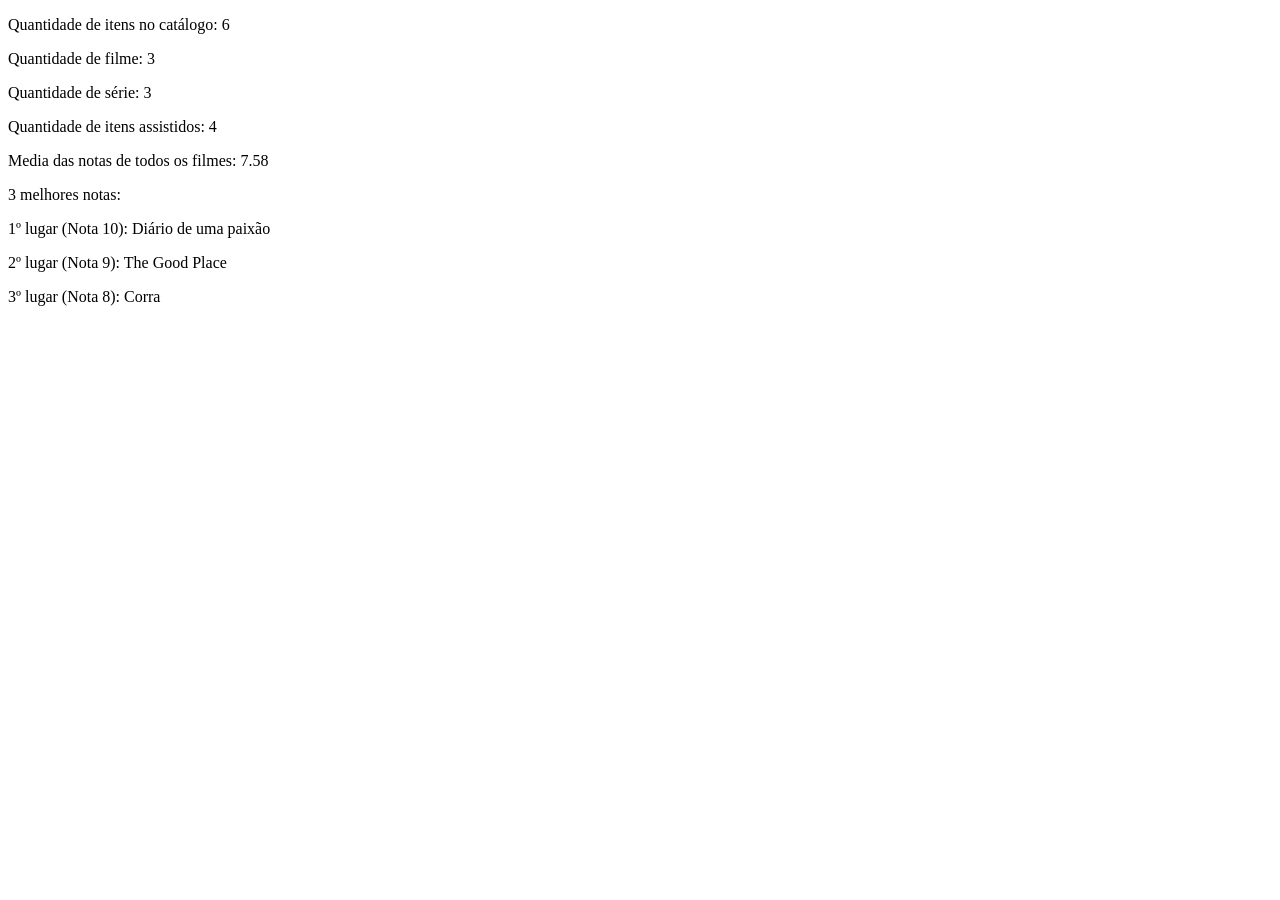
<file: CatalogoFilmes/index.html>
<!DOCTYPE html>
<html lang="en">
<head>
    <meta charset="UTF-8">
    <meta name="viewport" content="width=device-width, initial-scale=1.0">
    <title>Abra o Console (F12) para ver os resultados</title>
</head>
<body>
    <div id="output"></div>
    <script src="script.js"></script>
</body>
</html>
</file>
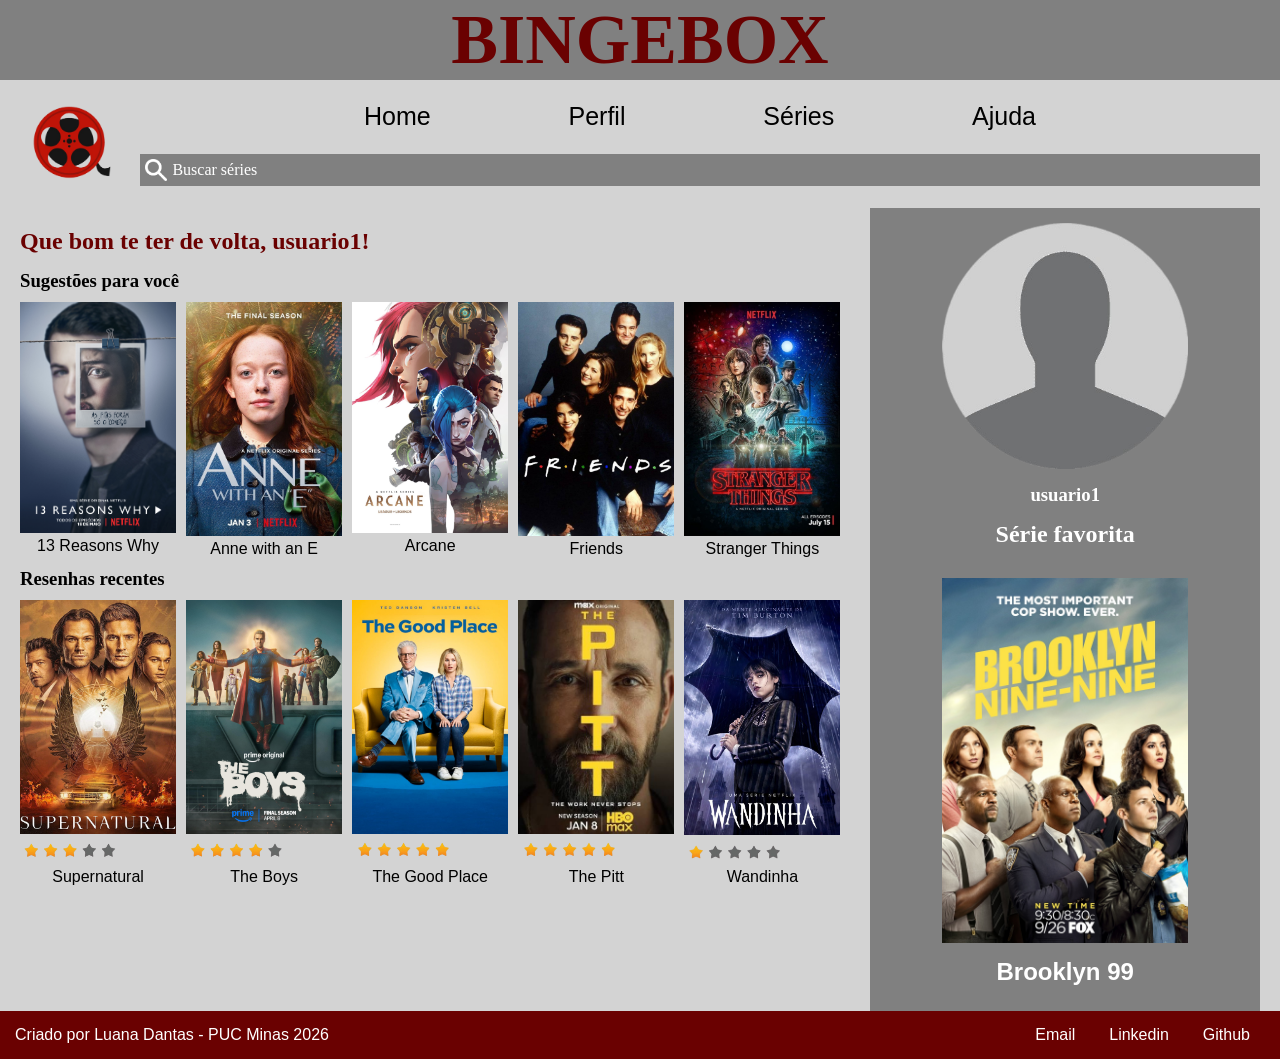
<file: HomePage/index.html>
<!DOCTYPE html>
<html lang="pt-br">
<head>
    <meta charset="UTF-8">
    <meta name="viewport" content="width=device-width, initial-scale=1.0">
    <title>Home Page</title>
    <link rel="stylesheet" href="styles.css">
</head>
<body>
    <header>
        <div class="mobile">
            <img src="images/logo.png" alt="Logo">
            <h1>BINGEBOX</h1>
        </div>
        <div class="infos">
        <img class="logo" src="images/logo.png" alt="Logo">
        <nav class="menu">
            <a href="">Home</a>
            <a href="">Perfil</a>
            <a href="">Séries</a>
            <a href="">Ajuda</a>
        </nav>
        <div class="browser">
            <img src="images/lupa.png" alt="Lupa">
            <input type="search" placeholder="Buscar séries">
            <img src="images/menu-icon.png" alt="Lupa">
        </div>
       </div>
    </header>
    <main>
        <h2>Que bom te ter de volta, usuario1!</h2>
        <h3>Sugestões para você</h3>
        <div class="sugestoes">

            <div class="serie1">
                <img src="images/13reasons.jpg" alt="13 Reasons why">
                <p>13 Reasons Why</p>
            </div>
            <div class="serie2">
                <img src="images/anne.jpg" alt="Anne with an E">
                <p>Anne with an E</p>
            </div>
            <div class="serie3">
                <img src="images/arcane.jpg" alt="Arcane">
                <p>Arcane</p>
            </div>
            <div class="serie4">
                <img src="images/friends.jpg" alt="Friends">
                <p>Friends</p>
            </div>
            <div class="serie5">
                <img src="images/strangerthings.jpg" alt="Stranger Things">
                <p>Stranger Things</p>
            </div>
        </div>
        <h3>Resenhas recentes</h3>
        <div class="recentes">
            <div class="serie6">
                <img src="images/supernatural.jpg" alt="Supernatural">
                <img src="images/3stars.png" alt="Nota">
                <p>Supernatural</p>
            </div>
            <div class="serie7">
                <img src="images/theboys.jpg" alt="The Boys">
                <img src="images/4stars.png" alt="Nota">
                <p>The Boys</p>
            </div>
            <div class="serie8">
                <img src="images/thegoodplace.jpg" alt="The good place">
                <img src="images/5stars.png" alt="Nota">
                <p>The Good Place</p>
            </div>
            <div class="serie9">
                <img src="images/thepitt.jpg" alt="The Pitt">
                <img src="images/5stars.png" alt="Nota">
                <p>The Pitt</p>
            </div>
            <div class="serie10">
                <img src="images/wandinha.jpg" alt="Wandinha">
                <img src="images/1star.png" alt="Nota">
                <p>Wandinha</p>
            </div>
        </div>
    </main>
    <section>
        <img src="images/usuario1.png" alt="Foto de perfil">
        <h3>usuario1</h3>
        <h2>Série favorita</h2>
        <img src="images/brooklyn99.jpg" alt="Brooklyn 99">
        <h1>Brooklyn 99</h1>
    </section>
    <footer>
        <p>Criado por Luana Dantas - PUC Minas 2026</p>
        <div class="contato">
            <a href="https://mail.google.com/mail/?view=cm&fs=1&to=luana.vsdantas@gmail.com" target="_blank">Email</a>
            <a href="https://www.linkedin.com/in/luanavdantas">Linkedin</a>
            <a href="https://www.github.com/luanavdantas">Github</a>
        </div>
    </footer>
</body>
</html>
</file>
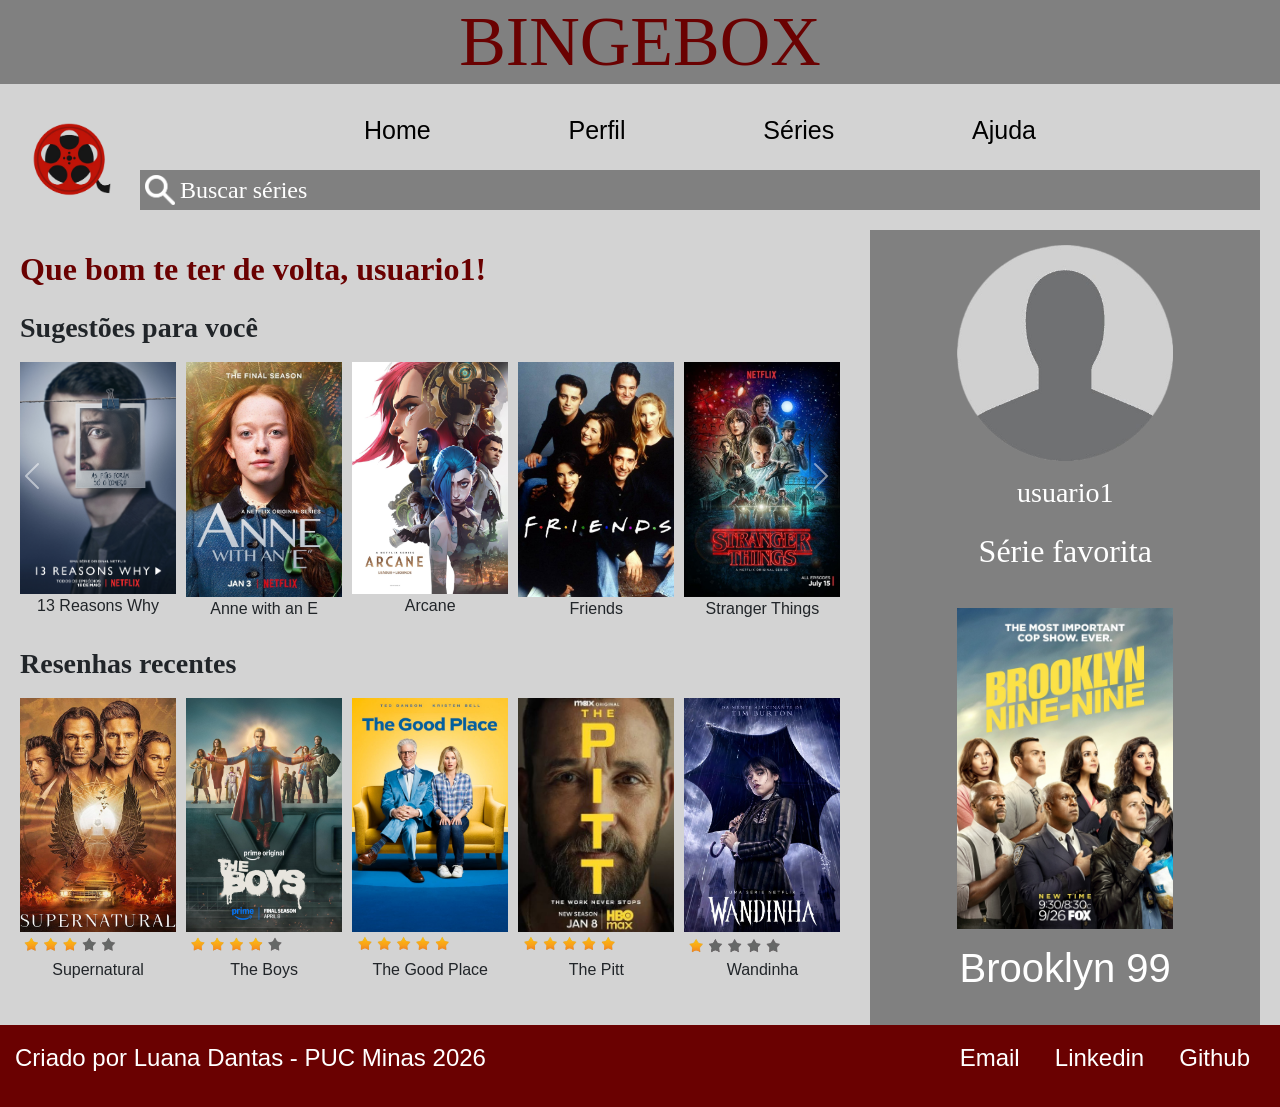
<file: HomePageBootstrap/index.html>
<!DOCTYPE html>
<html lang="pt-br">

<head>
    <meta charset="UTF-8">
    <meta name="viewport" content="width=device-width, initial-scale=1.0">
    <title>Home Page Bootstrap</title>
    <link href="https://cdn.jsdelivr.net/npm/bootstrap@5.3.8/dist/css/bootstrap.min.css" rel="stylesheet"
        integrity="sha384-sRIl4kxILFvY47J16cr9ZwB07vP4J8+LH7qKQnuqkuIAvNWLzeN8tE5YBujZqJLB" crossorigin="anonymous">
    <link rel="stylesheet" href="styles.css">
</head>

<body>
    <script src="https://cdn.jsdelivr.net/npm/bootstrap@5.3.8/dist/js/bootstrap.bundle.min.js"
        integrity="sha384-FKyoEForCGlyvwx9Hj09JcYn3nv7wiPVlz7YYwJrWVcXK/BmnVDxM+D2scQbITxI"
        crossorigin="anonymous"></script>
    <header>
        <div class="mobile">
            <img src="images/logo.png" alt="Logo">
            <h1 >BINGEBOX</h1>
        </div>
        <div class="infos">
            <img class="logo" src="images/logo.png" alt="Logo">
            <nav class="menu">
                <a href="">Home</a>
                <a href="">Perfil</a>
                <a href="">Séries</a>
                <a href="">Ajuda</a>
            </nav>
            <div class="browser">
                <img src="images/lupa.png" alt="Lupa">
                <input type="search" placeholder="Buscar séries">
                <img src="images/menu-icon.png" alt="Lupa">
            </div>
        </div>
    </header>
    <main>
        <h2><b>Que bom te ter de volta, usuario1!</b></h2>
        <h3><b>Sugestões para você</b></h3>
        <div id="carouselExample" class="carousel slide">
            <div class="carousel-inner">
                <div class="carousel-item active">
                    <div class="d-flex w-100 sugestoes">
                        <div class="serie1">
                            <img src="images/13reasons.jpg" alt="13 Reasons why">
                            <p class="d-flex w-100 justify-content-center">13 Reasons Why</p>
                        </div>
                        <div class="serie2">
                            <img src="images/anne.jpg" alt="Anne with an E">
                            <p class="d-flex w-100 justify-content-center">Anne with an E</p>
                        </div>
                        <div class="serie3">
                            <img src="images/arcane.jpg" alt="Arcane">
                            <p class="d-flex w-100 justify-content-center">Arcane</p>
                        </div>
                        <div class="serie4">
                            <img src="images/friends.jpg" alt="Friends">
                            <p class="d-flex w-100 justify-content-center">Friends</p>
                        </div>
                        <div class="serie5">
                            <img src="images/strangerthings.jpg" alt="Stranger Things">
                            <p class="d-flex w-100 justify-content-center">Stranger Things</p>
                        </div>
                    </div>
                </div>
                <div class="carousel-item">
                    <div class="d-flex w-100 sugestoes">
                        <div class="serie1">
                            <img src="images/narcos.jpg" alt="Narcos">
                            <p class="d-flex w-100 justify-content-center">Narcos</p>
                        </div>
                        <div class="serie2">
                            <img src="images/obx.jpg" alt="Outer Banks">
                            <p class="d-flex w-100 justify-content-center">Outer Banks</p>
                        </div>
                        <div class="serie3">
                            <img src="images/darkmatter.jpg" alt="Dark Matter">
                            <p class="d-flex w-100 justify-content-center">Dark Matter</p>
                        </div>
                        <div class="serie4">
                            <img src="images/lcdp.jpg" alt="La Casa de Papel">
                            <p class="d-flex w-100 justify-content-center">La Casa de Papel</p>
                        </div>
                        <div class="serie5">
                            <img src="images/strangerthings.jpg" alt="Stranger Things">
                            <p class="d-flex w-100 justify-content-center">Stranger Things</p>
                        </div>
                    </div>
                </div>
            </div>
            <button class="carousel-control-prev" type="button" data-bs-target="#carouselExample" data-bs-slide="prev">
                <span class="carousel-control-prev-icon" aria-hidden="true"></span>
                <span class="visually-hidden">Previous</span>
            </button>
            <button class="carousel-control-next" type="button" data-bs-target="#carouselExample" data-bs-slide="next">
                <span class="carousel-control-next-icon" aria-hidden="true"></span>
                <span class="visually-hidden">Next</span>
            </button>
        </div>
        <h3><b>Resenhas recentes</b></h3>
        <div class="d-flex recentes">
            <div class="serie6">
                <img src="images/supernatural.jpg" alt="Supernatural">
                <img src="images/3stars.png" alt="Nota">
                <p>Supernatural</p>
            </div>
            <div class="serie7">
                <img src="images/theboys.jpg" alt="The Boys">
                <img src="images/4stars.png" alt="Nota">
                <p>The Boys</p>
            </div>
            <div class="serie8">
                <img src="images/thegoodplace.jpg" alt="The good place">
                <img src="images/5stars.png" alt="Nota">
                <p>The Good Place</p>
            </div>
            <div class="serie9">
                <img src="images/thepitt.jpg" alt="The Pitt">
                <img src="images/5stars.png" alt="Nota">
                <p>The Pitt</p>
            </div>
            <div class="serie10">
                <img src="images/wandinha.jpg" alt="Wandinha">
                <img src="images/1star.png" alt="Nota">
                <p>Wandinha</p>
            </div>
        </div>
    </main>
    <section>
        <img src="images/usuario1.png" alt="Foto de perfil">
        <h3>usuario1</h3>
        <h2>Série favorita</h2>
        <img src="images/brooklyn99.jpg" alt="Brooklyn 99">
        <h1>Brooklyn 99</h1>
    </section>
    <footer>
        <p>Criado por Luana Dantas - PUC Minas 2026</p>
        <div class="contato">
            <a href="https://mail.google.com/mail/?view=cm&fs=1&to=luana.vsdantas@gmail.com" target="_blank">Email</a>
            <a href="https://www.linkedin.com/in/luanavdantas">Linkedin</a>
            <a href="https://www.github.com/luanavdantas">Github</a>
        </div>
    </footer>
</body>

</html>
</file>
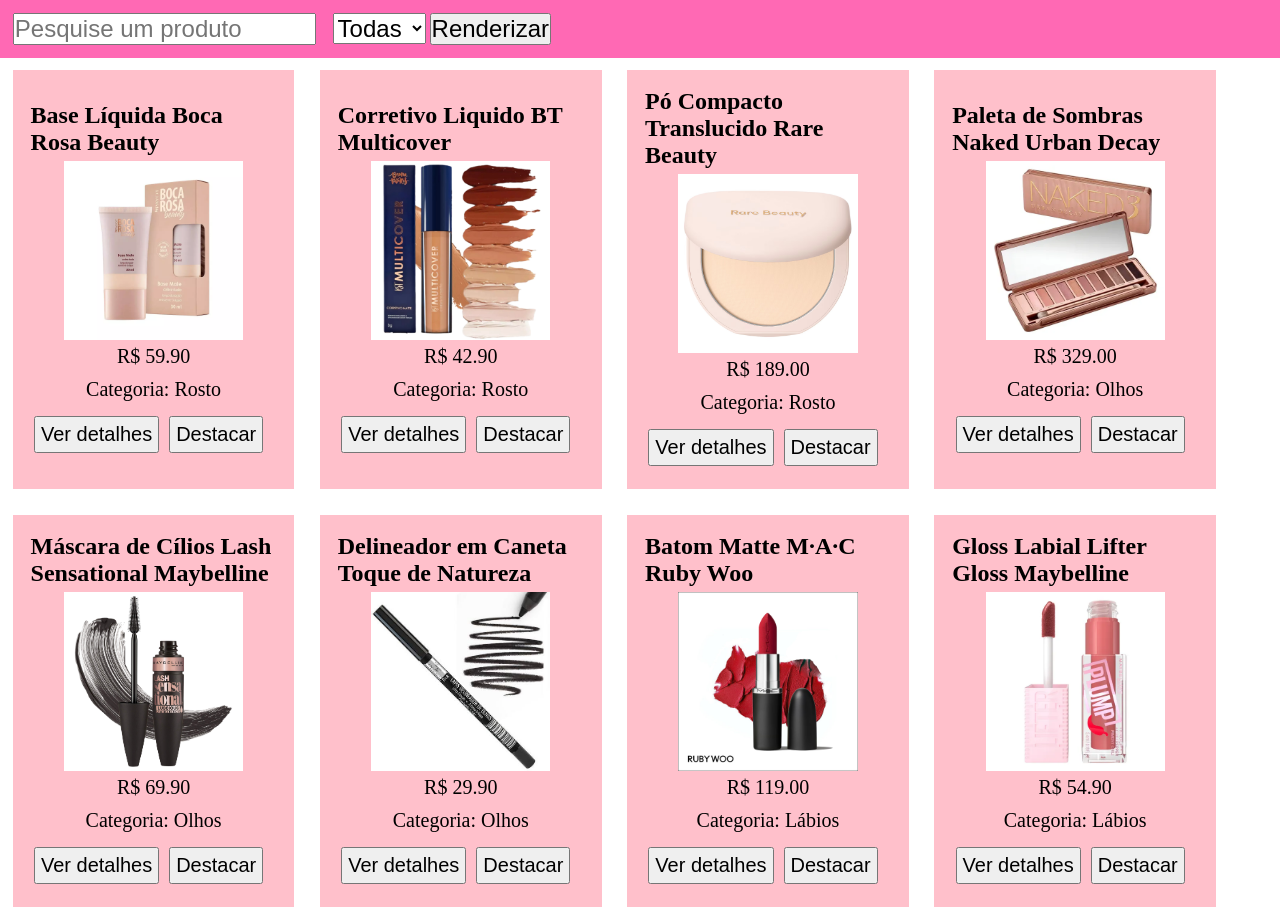
<file: MiniEcommerce/index.html>
<!DOCTYPE html>
<html lang="en">

<head>
    <meta charset="UTF-8">
    <meta name="viewport" content="width=device-width, initial-scale=1.0">
    <title>Mini Ecommerce</title>
    <link rel="stylesheet" href="styles.css">
</head>

<body>
    <div id="controle">
        <header>
            <input id="search" placeholder="Pesquise um produto">
            <select id="category">
                <option value="todas">Todas</option>
            </select>
            <button id="btnRender">Renderizar</button>
        </header>
        <div id="product-details"></div>
        <div id="product-list"></div>
        <script src="script.js"></script>
    </div>
</body>

</html>
</file>
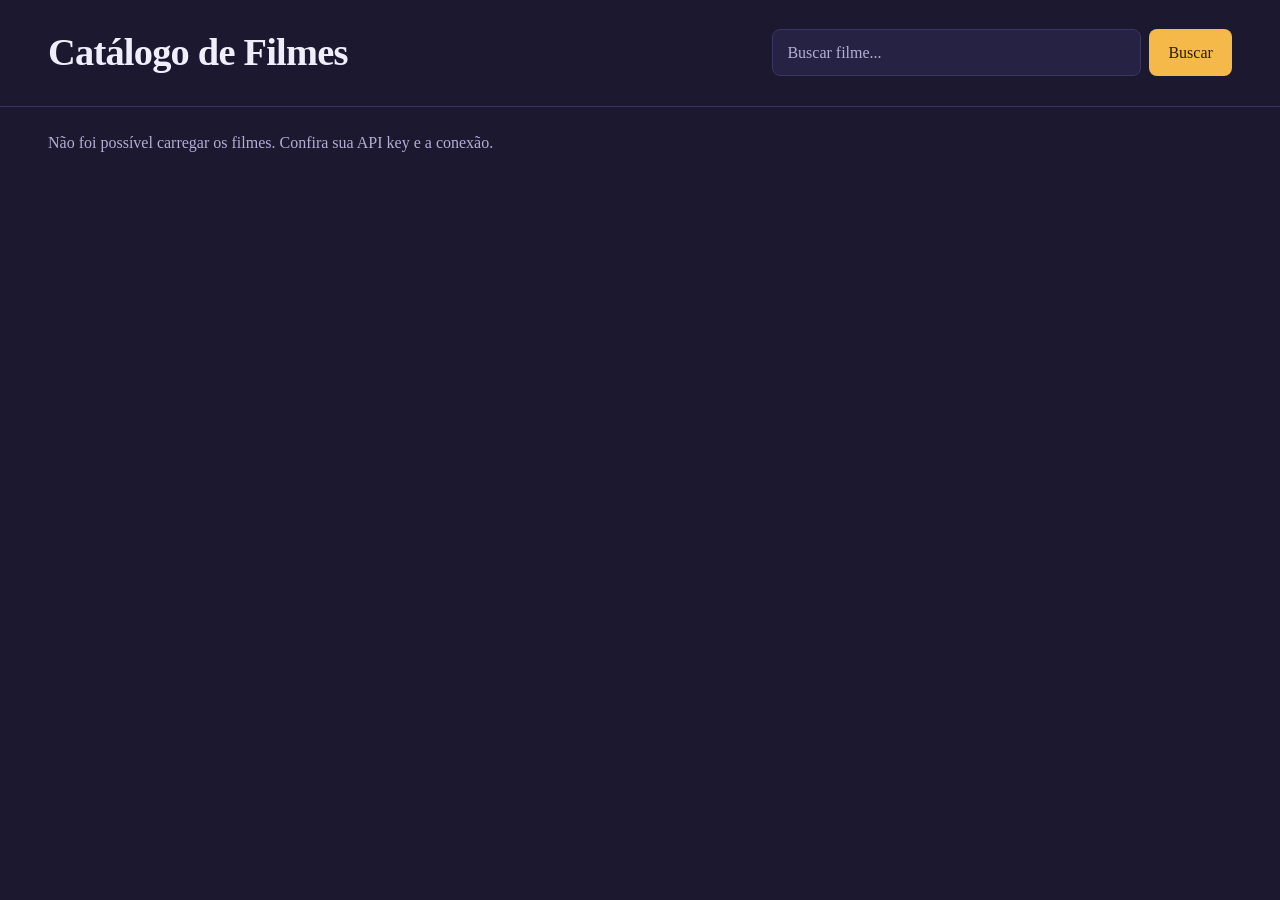
<file: PortalFilmes/index.html>
<!DOCTYPE html>
<html lang="pt-BR">
<head>
  <meta charset="UTF-8">
  <meta name="viewport" content="width=device-width, initial-scale=1">
  <title>Catálogo de Filmes</title>
  <link rel="stylesheet" href="styles.css">
</head>
<body>
  <header class="topo">
    <h1>Catálogo de Filmes</h1>
    <div class="busca">
      <input id="search" type="text" placeholder="Buscar filme..." autocomplete="off">
      <button id="btnSearch">Buscar</button>
    </div>
  </header>

  <main>
    <p id="message"></p>
    <div id="movie-list"></div>
  </main>

  <script src="script.js"></script>
</body>
</html>
</file>
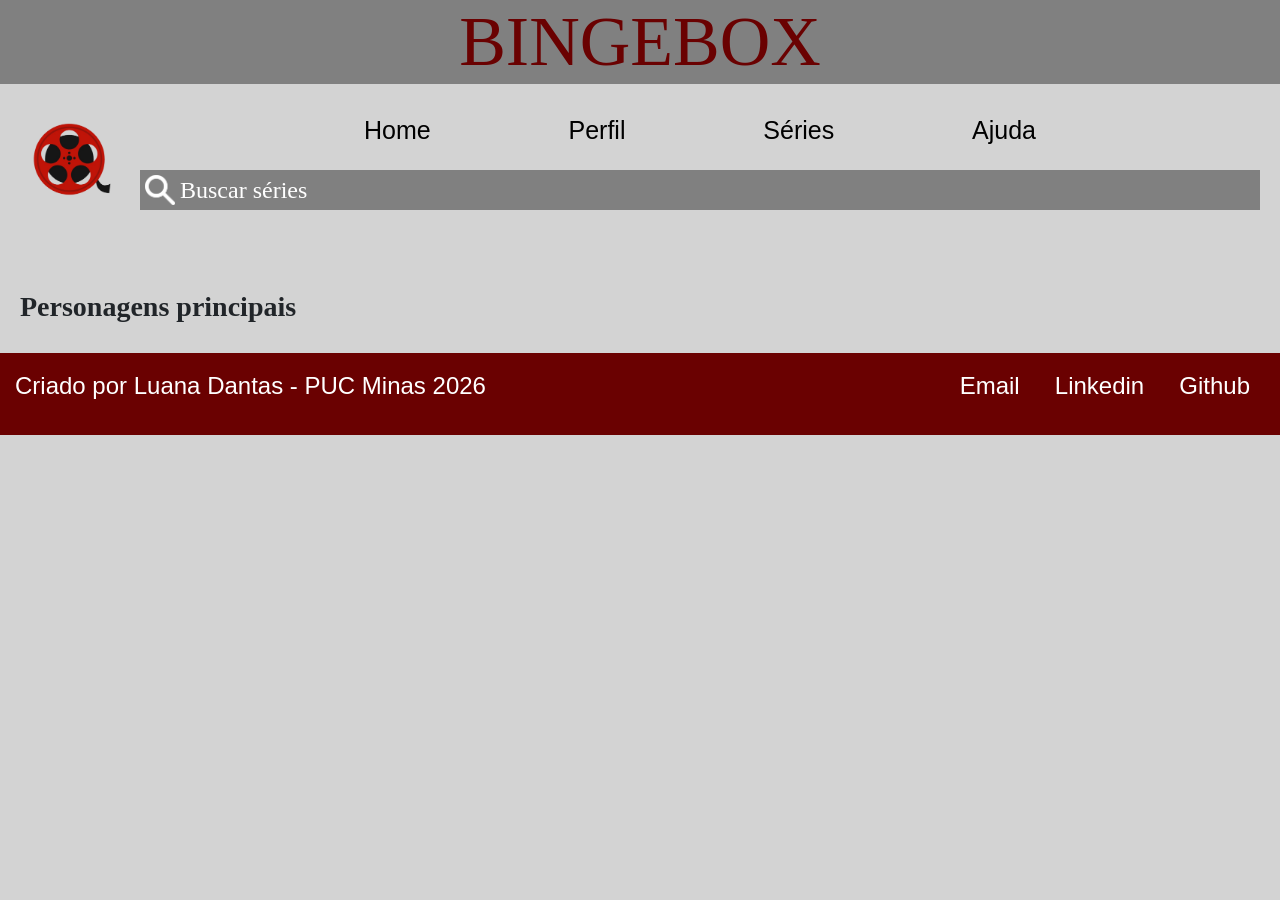
<file: TP1/detalhe.html>
<!DOCTYPE html>
<html lang="en">
<head>
    <meta charset="UTF-8">
    <meta name="viewport" content="width=device-width, initial-scale=1.0">
    <title>Detalhe de cada série</title>
    <link href="https://cdn.jsdelivr.net/npm/bootstrap@5.3.8/dist/css/bootstrap.min.css" rel="stylesheet"
        integrity="sha384-sRIl4kxILFvY47J16cr9ZwB07vP4J8+LH7qKQnuqkuIAvNWLzeN8tE5YBujZqJLB" crossorigin="anonymous">
    <link rel="stylesheet" href="assets/css/detalhes.css">
</head>
<body>
    <script src="https://cdn.jsdelivr.net/npm/bootstrap@5.3.8/dist/js/bootstrap.bundle.min.js"
        integrity="sha384-FKyoEForCGlyvwx9Hj09JcYn3nv7wiPVlz7YYwJrWVcXK/BmnVDxM+D2scQbITxI"
        crossorigin="anonymous"></script>
    <header>
        <div class="mobile">
            <img src="assets/images/logo.png" alt="Logo">
            <h1 >BINGEBOX</h1>
        </div>
        <div class="infos">
            <img class="logo" src="assets/images/logo.png" alt="Logo">
            <nav class="menu">
                <a href="index.html">Home</a>
                <a href="">Perfil</a>
                <a href="">Séries</a>
                <a href="">Ajuda</a>
            </nav>
            <div class="browser">
                <img src="assets/images/lupa.png" alt="Lupa">
                <input type="search" placeholder="Buscar séries">
                <img src="assets/images/menu-icon.png" alt="Lupa">
            </div>
        </div>
    </header>
    <container>
        <div id="infos"></div>
        <h3><b>Personagens principais</b></h3>
        <div class="d-flex personagens"></div>
    </container>
    <footer>
        <p>Criado por Luana Dantas - PUC Minas 2026</p>
        <div class="contato">
            <a href="https://mail.google.com/mail/?view=cm&fs=1&to=luana.vsdantas@gmail.com" target="_blank">Email</a>
            <a href="https://www.linkedin.com/in/luanavdantas">Linkedin</a>
            <a href="https://www.github.com/luanavdantas">Github</a>
        </div>
    </footer>
    <script src="assets/js/dados.js"></script>
    <script src="assets/js/detalhes.js"></script>
</body>
</html>
</file>
<file: HomePage/styles.css>
*{
    margin: 0px;
    padding: 0px;
}
h2, h3{
    font-family: Verdana;
}
p, h1, a{
    font-family: 'Gill Sans', 'Gill Sans MT', Calibri, 'Trebuchet MS', sans-serif;
}
body{
    background-color: lightgray;
}
.mobile img{
    display:none;
}
.browser img:nth-of-type(2){
    display:none;
}
/* CABEÇALHO - INÍCIO*/
header{
    background-color: #d3d3d3;
}
header h1{
    font-family: Impact;
    display: flex;
    font-size: 70px;
    justify-content: center;
    color: rgb(106, 1, 1);
    background-color: grey;
}
.infos{
    padding: 20px;
    display: grid;
    grid-template-columns: 100px 1fr;
    grid-template-rows: auto auto;
    align-items: center;
    gap: 20px;
}
.infos img{
    grid-column: 1;
    grid-row: 1/3;
    width:100%;
}
.menu{
    grid-column: 2;
    grid-row: 1;
    display: flex;
    justify-content: space-between;
    margin-left: 20%;
    margin-right: 20%;
}
.menu a{
    text-decoration: none;
    font-size: 25px;
    color: black
}
.browser
{
    background-color: gray;
    color: white;
    grid-column: 2;
    grid-row: 2;
    display: flex;
    align-items: center;
}
.browser p{
    margin-left: 5px;
}
.browser img{
    padding: 5px;
    width:2%;
}
.browser input {
    width: 100%;       
    border: none;      
    outline: none;     
    background: transparent; 
    color: white;   
    font-size: medium;   
}
.browser input::placeholder{
    color: white;    
    font-size: medium;
    font-family: Verdana;
    opacity:1;  
}
/* CABEÇALHO - FIM*/

/* MAIN - INÍCIO */
main{
    padding: 20px;
    padding-bottom: 47px;
    box-sizing: border-box;
    float: left;
    width:68%;
    background-color: lightgray;
    height: auto;
}
main h2{
    padding-bottom: 15px;
    color: rgb(106, 1, 1);
}
.sugestoes{
    display: flex;
    flex-wrap: nowrap;
    justify-content: flex-start;
}
.sugestoes img{
    max-width: 180px;
    width: 100%;
    height: auto;
}
.sugestoes div{
    padding: 10px;
    padding-left: 0;
    flex-shrink: 1; 
    min-width: 50px;
}
.sugestoes div p{
    display:flex;
    justify-content: center;
}
.recentes{
    display: flex;
    flex-wrap: nowrap;
    justify-content: flex-start;
}
.recentes div{
    padding: 10px;
    padding-left: 0;
    max-width: 180px;
    flex-shrink: 1; 
    min-width: 50px;
}
.recentes div *:first-child{
    max-width: 180px;
    width: 100%;
    height: auto;
}
.recentes div *:nth-child(2){
    max-width: 100px;
    width: 100%;
    height: auto;
}
.recentes div p{
    display:flex;
    flex-wrap: wrap;
    justify-content: center;
}
/* MAIN - FIM */

/* SECTION - INÍCIO */
section{
    background-color: gray;
    color: white;
    box-sizing: border-box;
    float: right;
    width:32%;
    height: 100%;
    display: flex;
    flex-wrap: nowrap;
    justify-content: flex-start;
    flex-direction: column;
    align-items: center;
    border-right: 20px solid lightgrey;
}
section h3, section h2{
    display: flex;
    justify-content: center;
    padding-bottom: 15px;
}
section h1{
    display: flex;
    justify-content: center;
    padding-bottom: 25px;
}
section img
{
    width: 246px;
    max-width: 100%;
    height: auto;
    padding: 15px;
}

/* SECTION - FIM */

/* RODAPÉ - INÍCIO */
footer{
    background-color: rgb(106, 1, 1);
    color: white;
    padding: 15px;
    display: flex;
    justify-content: space-between;
    box-sizing: border-box;
    width: 100%;
}
.contato a{
    padding: 15px;
    text-decoration: none;
    color: white;
}
footer a[href^="mailto:"] {
    position: relative;
    z-index: 10;
}

/* RODAPÉ - FIM */

/* MEDIA QUERIES - INÍCIO */
@media screen and (min-width:768px) and (max-width:1023px) {
.serie5, .serie10
{
    display:none;
}
section img
{
    width: 75%;
}
main h2{
    padding-top:15px;
}
}

@media screen and (max-width:767px) {
    header {
        background-color: grey;
    }
    header .infos img.logo{
        display:none;
    }
    .menu{
        display:none;
    }
    .mobile{
        padding-top:15px;
        padding-right:15%;
        display:flex;
        justify-content: center;
        align-items: center;
    }
    .mobile img{
        display:block;
        max-width: 100%;
        width:20%;
        padding-left: 10%;
    }
    .mobile h1{
        font-size:500%;
    }
    .browser{
        grid-column: 1/3;
        background-color: lightgray;
    }
    .browser input::placeholder{
        color: grey;
    }
    .browser img:first-of-type{
        max-width: 100%;
        width:4%;
    }
    .browser img:nth-of-type(2)
    {
        display: block;
        max-width: 100%;
        width:8%;
        background-color: lightgray;
    }
    
    section{
        display:none;
    }
    main{
        clear: both;
        width:100%;
    }
    .serie5, .serie10
    {
        display:none;
    }
    footer{
        font-size: 90%;
    }
    .contato a{
        padding: 5px;
    }
}
/* MEDIA QUERIES - FIM */
</file>
<file: HomePageBootstrap/styles.css>
*{
    margin: 0px;
    padding: 0px;
}
h2, h3{
    font-family: Verdana;
}
p, h1, a{
    font-family: 'Gill Sans', 'Gill Sans MT', Calibri, 'Trebuchet MS', sans-serif;
}
body{
    background-color: lightgray;
}
.mobile img{
    display:none;
}
.browser img:nth-of-type(2){
    display:none;
}

/* CABEÇALHO - INÍCIO*/
header{
    background-color: #d3d3d3;
}
header h1{
    font-family: Impact;
    display: flex;
    font-size: 70px;
    justify-content: center;
    color: rgb(106, 1, 1);
    background-color: grey;
}
.infos{
    padding: 20px;
    display: grid;
    grid-template-columns: 100px 1fr;
    grid-template-rows: auto auto;
    align-items: center;
    gap: 20px;
}
.infos img{
    grid-column: 1;
    grid-row: 1/3;
    width:100%;
}
.menu{
    grid-column: 2;
    grid-row: 1;
    display: flex;
    justify-content: space-between;
    margin-left: 20%;
    margin-right: 20%;
}
.menu a{
    text-decoration: none;
    font-size: 25px;
    color: black
}
.browser
{
    background-color: gray;
    color: white;
    grid-column: 2;
    grid-row: 2;
    display: flex;
    align-items: center;
}
.browser p{
    margin-left: 5px;
    font-size: 1.5rem;;
}
.browser img{
    padding: 5px;
    width:2.5rem;
}
.browser input {
    width: 100%;       
    border: none;      
    outline: none;     
    background: transparent; 
    color: white;   
    font-size: 1.5rem;   
}
.browser input::placeholder{
    color: white;    
    font-size: medium;
    font-family: Verdana;
    opacity:1;
    font-size: 1.5rem;  
}
/* CABEÇALHO - FIM*/

/* MAIN - INÍCIO */
main{
    padding: 20px;
    padding-bottom: 0;
    box-sizing: border-box;
    float: left;
    width:68%;
    background-color: lightgray;
    height: auto;
}
main h2{
    padding-bottom: 15px;
    color: rgb(106, 1, 1);
}
.sugestoes img{
    max-width: 180px;
    width: 100%;
    height: auto;
}
.sugestoes div{
    padding: 10px;
    padding-left: 0;
    flex-shrink: 1; 
    min-width: 50px;
    width:100%;
    max-width:100%;
}
.recentes div{
    padding: 10px;
    padding-left: 0;
    width:100%;
    max-width:100%;
    flex-shrink: 1; 
    min-width: 50px;
}
.recentes div *:first-child{
    max-width: 180px;
    width: 100%;
    height: auto;
}
.recentes div *:nth-child(2){
    max-width: 100px;
    width: 100%;
    height: auto;
}
.recentes div p{
    display:flex;
    flex-wrap: wrap;
    justify-content: center;
}
.carousel-control-prev{
    left: -6%;  
    padding-bottom: 3rem;
}
.carousel-control-next{
    right: -4%;
    padding-bottom: 3rem;
}
/* MAIN - FIM */

/* SECTION - INÍCIO */
section{
    background-color: gray;
    color: white;
    box-sizing: border-box;
    float: right;
    width:32%;
    height: 100%;
    display: flex;
    flex-wrap: nowrap;
    justify-content: flex-start;
    flex-direction: column;
    align-items: center;
    border-right: 20px solid lightgrey;
}
section h3, section h2{
    display: flex;
    justify-content: center;
    padding-bottom: 15px;
}
section h1{
    display: flex;
    justify-content: center;
    padding-bottom: 25px;
}
section img
{
    width: 246px;
    max-width: 100%;
    height: auto;
    padding: 15px;
}

/* SECTION - FIM */

/* RODAPÉ - INÍCIO */
footer{
    background-color: rgb(106, 1, 1);
    color: white;
    padding: 15px;
    display: flex;
    justify-content: space-between;
    box-sizing: border-box;
    width: 100%;
    clear: both;
}
.contato a{
    padding: 15px;
    text-decoration: none;
    color: white;
    font-size: 1.5rem;
}
footer a[href^="mailto:"] {
    position: relative;
    z-index: 10;
}
footer p{
    font-size: 1.5rem;
}
/* RODAPÉ - FIM */

/* MEDIA QUERIES - INÍCIO */
@media screen and (min-width:768px) and (max-width:1023px) {
.serie5, .serie10
{
    display:none;
}
section img
{
    width: 75%;
}
section h2{
    font-size: 1.2rem;
    padding: 0;
    margin: 0;
}
section h1{
    font-size: 1.7rem;
}
section{
    padding-top: 5%;
    padding-bottom: 5%;
}
main h2{
    padding-top:15px;
    font-size: 1.5rem;
}
main h3{
    font-size: 1.2rem;
}
.browser img:first-of-type{
        max-width: 100%;
        width:4%;
    }
    footer p{
    font-size: 1.5rem;
}
}

@media screen and (max-width:767px) {
    header {
        background-color: grey;
    }
    header .infos img.logo{
        display:none;
    }
    .menu{
        display:none;
    }
    .mobile{
        padding-right: 10%;
        display: flex;
        flex-wrap: nowrap;
        align-items: center;
        width: 90%;
    }
    .mobile img{
        display:block;
        max-width: 100%;
        width: 30%;
        height: auto;
        padding-right: 5%;
    }
    .mobile h1{
        margin: 0;
        font-size: 4rem;
    }
    .browser{
        grid-column: 1/3;
        background-color: lightgray;
    }
    .browser input::placeholder{
        color: grey;
    }
    .browser img:first-of-type{
        max-width: 100%;
        width:2rem;
    }
    .browser img:nth-of-type(2)
    {
        display: block;
        max-width: 100%;
        width:3rem;
        background-color: lightgray;
    }
    
    section{
        display:none;
    }
    main{
        clear: both;
        width:100%;
    }
    main h2{
        font-size: medium;
    }
    main h3{
        font-size: small;
    }
    .serie5, .serie10
    {
        display:none;
    }
    footer{
        display: block;
        font-size: 90%;
        box-sizing: border-box;
    }
    footer p{
    font-size: 1rem;
}
    .contato a{
        padding-left: 0;
        font-size: 1rem;
    }
    .infos{
        padding-top: 0;
    }
}
/* MEDIA QUERIES - FIM */
</file>
<file: MiniEcommerce/styles.css>
*{
    margin: 0;
    padding: 0;
}
p{
    padding: 5px;
    font-size: 1.25rem;
}
#product-list{
    display: flex;
    flex-wrap:  wrap;
}
.card{
    width: 20%;
    height: auto;
    margin: 1%;
    padding: 1%;
    display: flex;
    flex-wrap: nowrap;
    justify-content: center;
    flex-direction: column;
    align-items: center;
}
.btn{
    margin: 10px;
    margin-left: 0;
    padding: 5px;
    font-size: 1.25rem;
}
.card img{
    max-width: 100%;
    width: 70%;
}
.highlight{
    border: solid hotpink 5px;
}
.detalhes{
    color: white;
    background-color: hotpink;
    margin: 1%;
}
h1{
    font-size: 1.5rem;
    padding: 5px;
}
header{
    background-color: hotpink;
}
header input{
    font-size: 1.5rem;
    margin: 1%;
}
header select{
    font-size: 1.5rem;
}
#btnRender{
    font-size: 1.5rem;
}
</file>
<file: PortalFilmes/styles.css>
:root {
  --fundo: #1b1830;
  --superficie: #262243;
  --borda: #3a3563;
  --texto: #f1eefc;
  --texto-suave: #b4aed4;
  --destaque: #f5b94a;
  --destaque-texto: #2a1d00;
}

* { box-sizing: border-box; }

body {
  margin: 0;
  background: var(--fundo);
  color: var(--texto);
  font-family: "DM Sans";
  line-height: 1.5;
}

.topo {
  display: flex;
  flex-wrap: wrap;
  align-items: center;
  justify-content: space-between;
  gap: 1rem;
  padding: 1.5rem clamp(1rem, 4vw, 3rem);
  border-bottom: 1px solid var(--borda);
}

h1 {
  margin: 0;
  font-family: "Bricolage Grotesque";
  font-weight: 800;
  font-size: clamp(1.6rem, 4vw, 2.4rem);
  letter-spacing: -0.02em;
}

.busca {
  display: flex;
  gap: 0.5rem;
  flex: 1 1 280px;
  max-width: 460px;
}

#search {
  flex: 1;
  padding: 0.65rem 0.9rem;
  border: 1px solid var(--borda);
  border-radius: 8px;
  background: var(--superficie);
  color: var(--texto);
  font: inherit;
}

#search::placeholder { color: var(--texto-suave); }

#btnSearch {
  padding: 0.65rem 1.2rem;
  border: 0;
  border-radius: 8px;
  background: var(--destaque);
  color: var(--destaque-texto);
  font: inherit;
  font-weight: 500;
  cursor: pointer;
}

#btnSearch:hover { filter: brightness(1.08); }

#search:focus-visible,
#btnSearch:focus-visible {
  outline: 2px solid var(--destaque);
  outline-offset: 2px;
}

main { padding: 1.5rem clamp(1rem, 4vw, 3rem) 3rem; }

#message {
  min-height: 1.5rem;
  margin: 0 0 1rem;
  color: var(--texto-suave);
}

#movie-list {
  display: grid;
  grid-template-columns: repeat(auto-fill, minmax(200px, 1fr));
  gap: 1.25rem;
}

.card {
  display: flex;
  flex-direction: column;
  background: var(--superficie);
  border: 1px solid var(--borda);
  border-radius: 10px;
  overflow: hidden;
}

.card-poster {
  width: 100%;
  aspect-ratio: 2 / 3;
  object-fit: cover;
  display: block;
}

.sem-poster {
  display: grid;
  place-items: center;
  background: var(--borda);
  color: var(--texto-suave);
}

.card-info { padding: 0.9rem; }

.card-title {
  margin: 0 0 0.25rem;
  font-family: "Bricolage Grotesque";
  font-size: 1.05rem;
  line-height: 1.25;
}

.card-meta {
  margin: 0 0 0.5rem;
  color: var(--destaque);
  font-size: 0.9rem;
  font-weight: 500;
}

.card-overview {
  margin: 0;
  color: var(--texto-suave);
  font-size: 0.88rem;
}
</file>
<file: TP1/assets/css/detalhes.css>
*{
    margin: 0px;
    padding: 0px;
}
h2, h3{
    font-family: Verdana;
}
p, h1, a{
    font-family: 'Gill Sans', 'Gill Sans MT', Calibri, 'Trebuchet MS', sans-serif;
}
body{
    background-color: lightgray;
}
.mobile img{
    display:none;
}
.browser img:nth-of-type(2){
    display:none;
}

/* CABEÇALHO - INÍCIO*/
header{
    background-color: #d3d3d3;
}
header h1{
    font-family: Impact;
    display: flex;
    font-size: 70px;
    justify-content: center;
    color: rgb(106, 1, 1);
    background-color: grey;
}
.infos{
    padding: 20px;
    display: grid;
    grid-template-columns: 100px 1fr;
    grid-template-rows: auto auto;
    align-items: center;
    gap: 20px;
}
.infos img{
    grid-column: 1;
    grid-row: 1/3;
    width:100%;
}
.menu{
    grid-column: 2;
    grid-row: 1;
    display: flex;
    justify-content: space-between;
    margin-left: 20%;
    margin-right: 20%;
}
.menu a{
    text-decoration: none;
    font-size: 25px;
    color: black
}
.browser
{
    background-color: gray;
    color: white;
    grid-column: 2;
    grid-row: 2;
    display: flex;
    align-items: center;
}
.browser p{
    margin-left: 5px;
    font-size: 1.5rem;;
}
.browser img{
    padding: 5px;
    width:2.5rem;
}
.browser input {
    width: 100%;       
    border: none;      
    outline: none;     
    background: transparent; 
    color: white;   
    font-size: 1.5rem;   
}
.browser input::placeholder{
    color: white;    
    font-size: medium;
    font-family: Verdana;
    opacity:1;
    font-size: 1.5rem;  
}
/* CABEÇALHO - FIM*/

/* CONTAINER - INÍCIO */
#infos{
    padding: 20px;
    display: flex;
    width:100%;
    height: auto;
    gap: 20px;
}
#infos img{
    min-width: 180px;
    width: 20%;
    height: auto;
}
#infos h1{
    font-size: larger;
}
.nota{
    background-color: rgb(92, 159, 92);
    padding-left: 8px;
    width: 35px;
}
.personagens div{
    padding: 2%;
    padding-left: 0;
    width:100%;
    max-width:100%;
    flex-shrink: 1; 
    min-width: 50px;
}
.personagens img{
    width: 100%;
    height: auto;
}
.personagens p{
    display:flex;
    flex-wrap: wrap;
    justify-content: center;
}
.personagens{
    width: 70%;
    margin: 20px;
    margin-top: 10px;
    padding-left: 10px;
    background-color: grey;
    color: white;
}
container h3{
    padding: 20px;
    padding-bottom: 0;
    margin: 0;
}
/* CONTAINER - FIM */
/* RODAPÉ - INÍCIO */
footer{
    background-color: rgb(106, 1, 1);
    color: white;
    padding: 15px;
    display: flex;
    justify-content: space-between;
    box-sizing: border-box;
    width: 100%;
    clear: both;
}
.contato a{
    padding: 15px;
    text-decoration: none;
    color: white;
    font-size: 1.5rem;
}
footer a[href^="mailto:"] {
    position: relative;
    z-index: 10;
}
footer p{
    font-size: 1.5rem;
}
/* RODAPÉ - FIM */
/* MEDIA QUERIES - INÍCIO */
@media screen and (min-width:768px) and (max-width:1023px) {

container h2{
    padding-top:15px;
    font-size: 1.5rem;
}
container h3{
    font-size: 1.2rem;
}
.browser img:first-of-type{
        max-width: 100%;
        width:4%;
    }
footer p{
    font-size: 1.5rem;
}
.personagens{
    width: 95%;
}
}

@media screen and (max-width:767px) {
    header {
        background-color: grey;
    }
    header .infos img.logo{
        display:none;
    }
    .menu{
        display:none;
    }
    .mobile{
        padding-right: 10%;
        display: flex;
        flex-wrap: nowrap;
        align-items: center;
        width: 90%;
    }
    .mobile img{
        display:block;
        max-width: 100%;
        width: 30%;
        height: auto;
        padding-right: 5%;
    }
    .mobile h1{
        margin: 0;
        font-size: 4rem;
    }
    .browser{
        grid-column: 1/3;
        background-color: lightgray;
    }
    .browser input::placeholder{
        color: grey;
    }
    .browser img:first-of-type{
        max-width: 100%;
        width:2rem;
    }
    .browser img:nth-of-type(2)
    {
        display: block;
        max-width: 100%;
        width:3rem;
        background-color: lightgray;
    }
    #infos{
        clear: both;
        width:100%;
    }
    #container h2{
        font-size: medium;
    }
    #container h3{
        font-size: small;
    }
    footer{
        display: block;
        font-size: 90%;
        box-sizing: border-box;
    }
    footer p{
    font-size: 1rem;
}
    .contato a{
        padding-left: 0;
        font-size: 1rem;
    }
    .infos{
        padding-top: 0;
    }
    .personagens div{
        width: 40%;
    }
    .personagens{
        width: 90%;
        display: flex;
        flex-wrap: wrap;
        gap: 15%;
    }
    #infos{
       display: block;
    }
    #infos h2{
        padding: 2%;
        padding-left: 0;
    }
    #infos img{
        width: 100%;
    }
}
/* MEDIA QUERIES - FIM */
</file>
